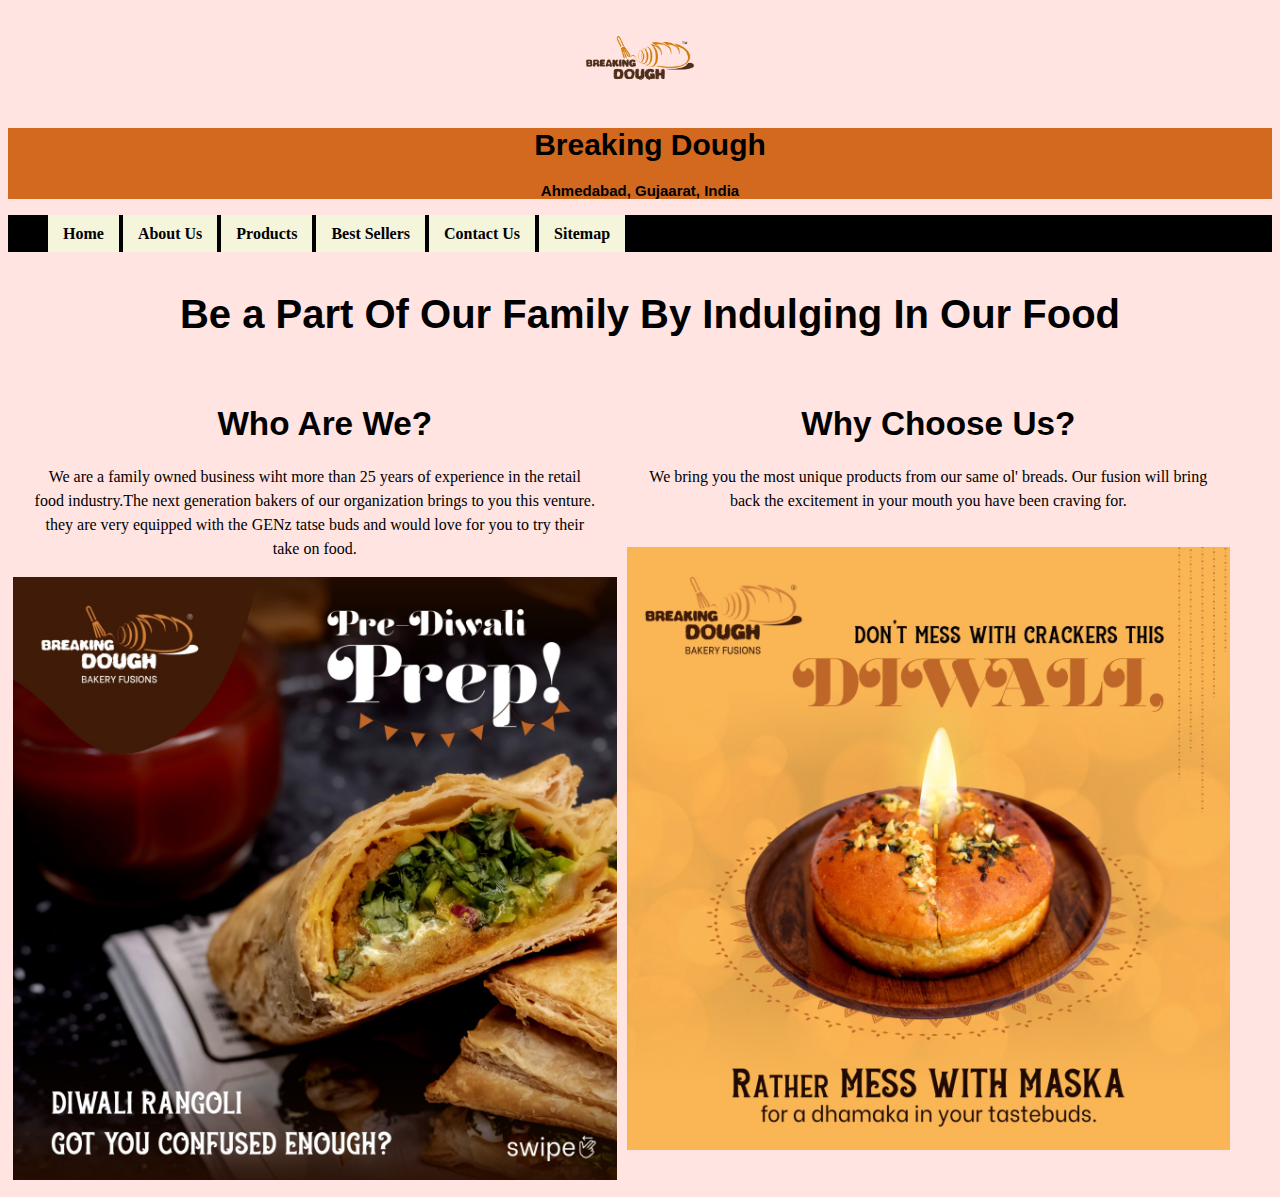
<file: index.html>
<!DOCTYPE html>
<html lang="en">
<head>
    <meta charset="UTF-8">
    <meta http-equiv="X-UA-Compatible" content="IE=edge">
    <meta name="viewport" content="width=device-width, initial-scale=1.0">
    <link rel="icon" type="image/png" sizes="32x32" href="images/favicon-32x32.png">
    <title>Home</title>
    <style>
         body {background:mistyrose;}
        .m1 {text-align: center; font-family: 'Lucida Sans', 'Lucida Sans Regular', 'Lucida Grande', 'Lucida Sans Unicode', Geneva, Verdana, sans-serif; font-size: 30px;}
        .s1{text-align: center; font-family: Arial, Helvetica, sans-serif; font-size: 15px;}
        .logo{width: 200-px; height: 100px; display: block; margin-left: auto; margin-right: auto; border-radius: 50%;}
        .sec1{ background-color:chocolate;}
        nav{background-color: black; display: block;}
        nav ul {list-style: none;}
        ul {display: block; margin-block-start: 1em; margin-block-end: 1em; margin-inline-end: 0px; margin-inline-start: 0px; padding-inline-start: 40px;}
        nav ul li {display: inline-block; padding: 10px 15px 9px 15px; background-color:beige ; font-weight: bold;}
        a {text-decoration: solid; color: black;}
        
        form {
            background-color:chocolate;
            border: solid 3px black;
            padding: 10px;
            font-family: Cambria, Cochin, Georgia, Times, 'Times New Roman', serif;
            margin-left: auto; 
            margin-right: auto; 
            width: 80%; 
        }
        h3 { 
            font-family: 'Franklin Gothic Medium', 'Arial Narrow', Arial, sans-serif;
            text-align: center;
            margin-left: 20px;
            font-size: 30pt;
        }
        p {
            font-family: Cambria, Cochin, Georgia, Times, 'Times New Roman', serif;
            font-size: 12pt;  
            line-height: 1.5em;
            margin-left: 20px;
            margin-right: 20px;
            text-align: center;
        }
        h1 {
            font-family: 'Franklin Gothic Medium', 'Arial Narrow', Arial, sans-serif;
            text-align: center;
            margin-left: 20px;
            font-size: 25pt;
        }
        iframe {
         text-align: center;
         }
         .column {
         float: left;
         width: 47.75%;
        padding: 5px;
        }
        .row::after {
            content: "";
            clear: both;
             display: table;
            }
        

    </style>
</head>
<body>
    <img class="logo" src="images/BREAKING DOUGH logo.png" alt="logo" title="Breaking Dough"/> 
    <div class="sec1">
    <h1 class="m1">Breaking Dough </h1> 
    <h2 class="s1">Ahmedabad, Gujaarat, India</h2>
    </div>
    <nav>
      <ul>
        <li>
          <a class="home" href="http://www.breakingdough.live/index.html">Home</a>
        </li>
        <li>
          <a class="about" href="http://www.breakingdough.live/aboutus.html">About Us</a>
        </li>
        <li>
          <a class="Products" href="http://www.breakingdough.live/products.html">Products</a>
        </li>
        <li>
          <a class="BestSellers" href="http://www.breakingdough.live/bestsellers.html">Best Sellers</a>
        </li>
        <li>
          <a class="contact" href="http://www.breakingdough.live/contact.html">Contact Us</a>
        </li>
        <li>
          <a class="sitemap" href="http://www.breakingdough.live/sitemap.html">Sitemap</a>
        </li>
        
      </ul>
    </nav>

</nav>
<h3>Be a Part Of Our Family By Indulging In Our Food </h3>

<div class="row">
    <div class="column">
    <h1>Who Are We?</h1>



    <p>We are a family owned business wiht more than 25 years of experience in the retail food industry.The next generation bakers of our organization brings to you this venture. they are very equipped with the GENz tatse buds and would love for you to try their take on food.</p>


    <img src="images/diwali.jpg" alt="img1" title="img 1" style="width:100%"/>
    
    </div>
    <div class="column">
    <h1>Why Choose Us?</h1>
    <p>We bring you the most unique products from our same ol' breads. Our fusion will bring back the excitement in your mouth you have been craving for.</p>

    <br>

    <img src="images/imgmwm.jpg"alt="img2" title="img2" style="width:100%" />
   
    </div>
    </div>
    
   

  </body>
  <!-- Global site tag (gtag.js) - Google Analytics -->
<script async src="https://www.googletagmanager.com/gtag/js?id=G-Z63ZRTLXZQ"></script>
<script>
  window.dataLayer = window.dataLayer || [];
  function gtag(){dataLayer.push(arguments);}
  gtag('js', new Date());

  gtag('config', 'G-Z63ZRTLXZQ');
</script>
  </html>
</file>
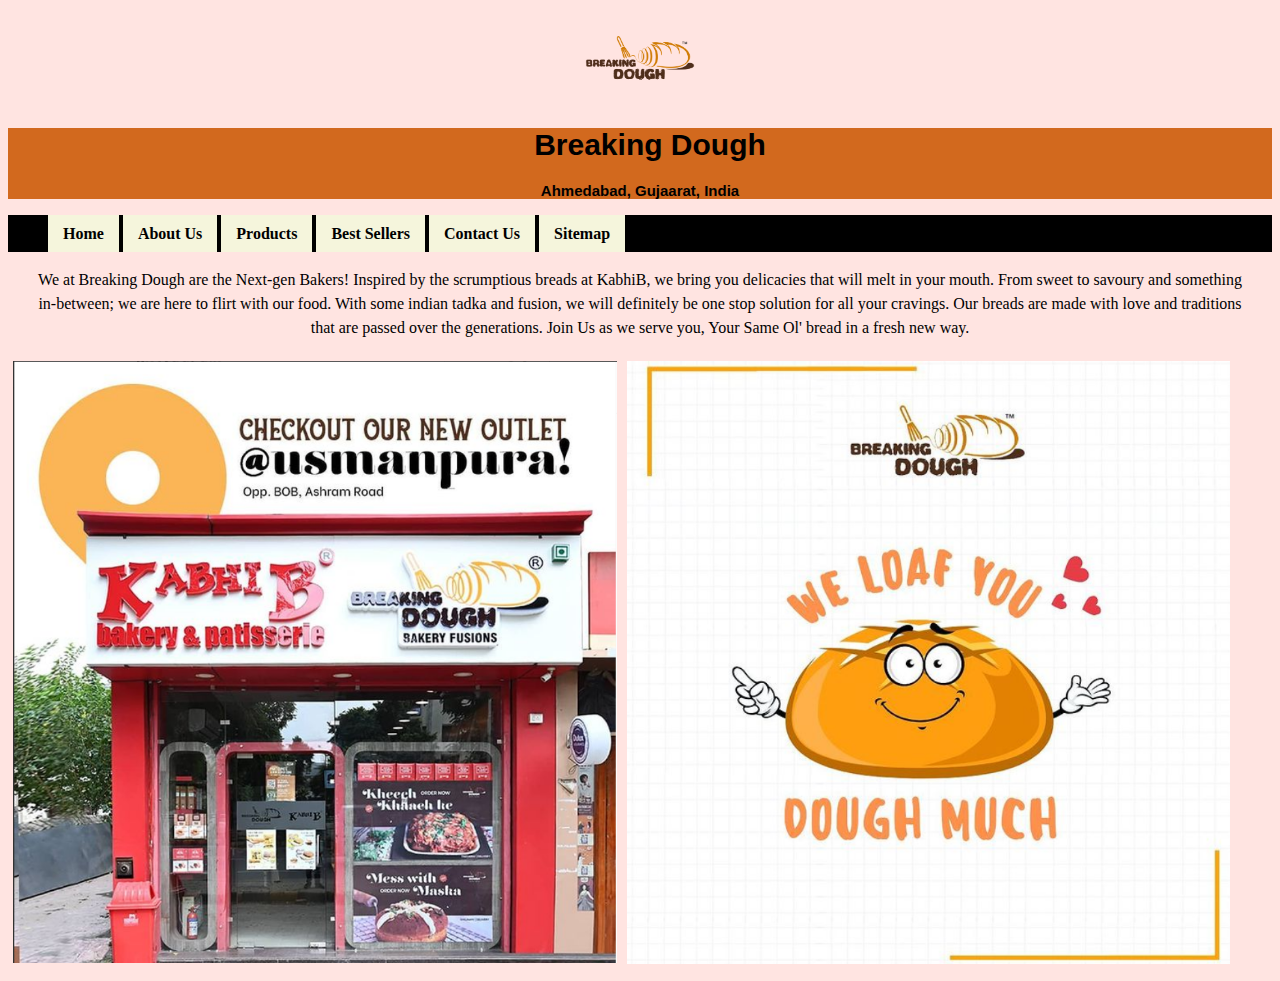
<file: aboutus.html>
<!DOCTYPE html>
<html lang="en">
<head>
    <meta charset="UTF-8">
    <meta http-equiv="X-UA-Compatible" content="IE=edge">
    <meta name="viewport" content="width=device-width, initial-scale=1.0">
    <link rel="icon" type="image/png" sizes="32x32" href="images/favicon-32x32.png">
    <title>About US</title>
    <style>
         body {background:mistyrose;}
        .m1 {text-align: center; font-family: 'Lucida Sans', 'Lucida Sans Regular', 'Lucida Grande', 'Lucida Sans Unicode', Geneva, Verdana, sans-serif; font-size: 30px;}
        .s1{text-align: center; font-family: Arial, Helvetica, sans-serif; font-size: 15px;}
        .logo{width: 200-px; height: 100px; display: block; margin-left: auto; margin-right: auto; border-radius: 50%;}
        .sec1{ background-color:chocolate;}
        nav{background-color: black; display: block;}
        nav ul {list-style: none;}
        ul {display: block; margin-block-start: 1em; margin-block-end: 1em; margin-inline-end: 0px; margin-inline-start: 0px; padding-inline-start: 40px;}
        nav ul li {display: inline-block; padding: 10px 15px 9px 15px; background-color:beige ; font-weight: bold;}
        a {text-decoration: solid; color: black;}
        
        form {
            background-color:chocolate;
            border: solid 3px black;
            padding: 10px;
            font-family: Cambria, Cochin, Georgia, Times, 'Times New Roman', serif;
            margin-left: auto; 
            margin-right: auto; 
            width: 80%; 
        }
        h3 { 
            font-family: 'Franklin Gothic Medium', 'Arial Narrow', Arial, sans-serif;
            text-align: left;
            margin-left: 20px;
            font-size: 20pt;
        }
        p {
            font-family: Cambria, Cochin, Georgia, Times, 'Times New Roman', serif;
            font-size: 12pt;  
            line-height: 1.5em;
            margin-left: 20px;
            margin-right: 20px;
            text-align: center;
        }
        h1 {
            font-family: 'Franklin Gothic Medium', 'Arial Narrow', Arial, sans-serif;
            text-align: left;
            margin-left: 20px;
            font-size: 25pt;
        }
        iframe {
         text-align: center;
         }
         .column {
         float: left;
         width: 47.75%;
        padding: 5px;
        }
        .row::after {
            content: "";
            clear: both;
             display: table;
            }
        

    </style>
</head>
<body>
    <img class="logo" src="images/BREAKING DOUGH logo.png" alt="logo" title="Breaking Dough"/> 
    <div class="sec1">
    <h1 class="m1">Breaking Dough </h1> 
    <h2 class="s1">Ahmedabad, Gujaarat, India</h2>
    </div>
    <nav>
      <ul>
        <li>
          <a class="home" href="http://www.breakingdough.live/index.html">Home</a>
        </li>
        <li>
          <a class="about" href="http://www.breakingdough.live/aboutus.html">About Us</a>
        </li>
        <li>
          <a class="Products" href="http://www.breakingdough.live/products.html">Products</a>
        </li>
        <li>
          <a class="BestSellers" href="http://www.breakingdough.live/bestsellers.html">Best Sellers</a>
        </li>
        <li>
          <a class="contact" href="http://www.breakingdough.live/contact.html">Contact Us</a>
        </li>
        <li>
          <a class="sitemap" href="http://www.breakingdough.live/sitemap.html">Sitemap</a>
        </li>
        
      </ul>
    </nav>

    <p>We at Breaking Dough are the Next-gen Bakers! Inspired by the scrumptious breads at KabhiB, we bring you delicacies that will melt in your mouth.
        From sweet to savoury and something in-between; we are here to flirt with our food. With some indian tadka and fusion, we will definitely be one stop solution for all your cravings. Our breads are made with love and traditions that are passed over the generations. Join Us as we serve you, Your Same Ol' bread in a fresh new way.  
    </p>
    <div class="row">
    <div class="column">
    <img src="images/Usmanpura.PNG" alt="usmanpura" title="Usmanpura" style="width:100%"/>
    </div>
    <div class="column">
    <img src="images/ad.PNG" alt="as" title="ad" style="width:100%" />
    </div>
    </div>
</body>
</html>
</file>
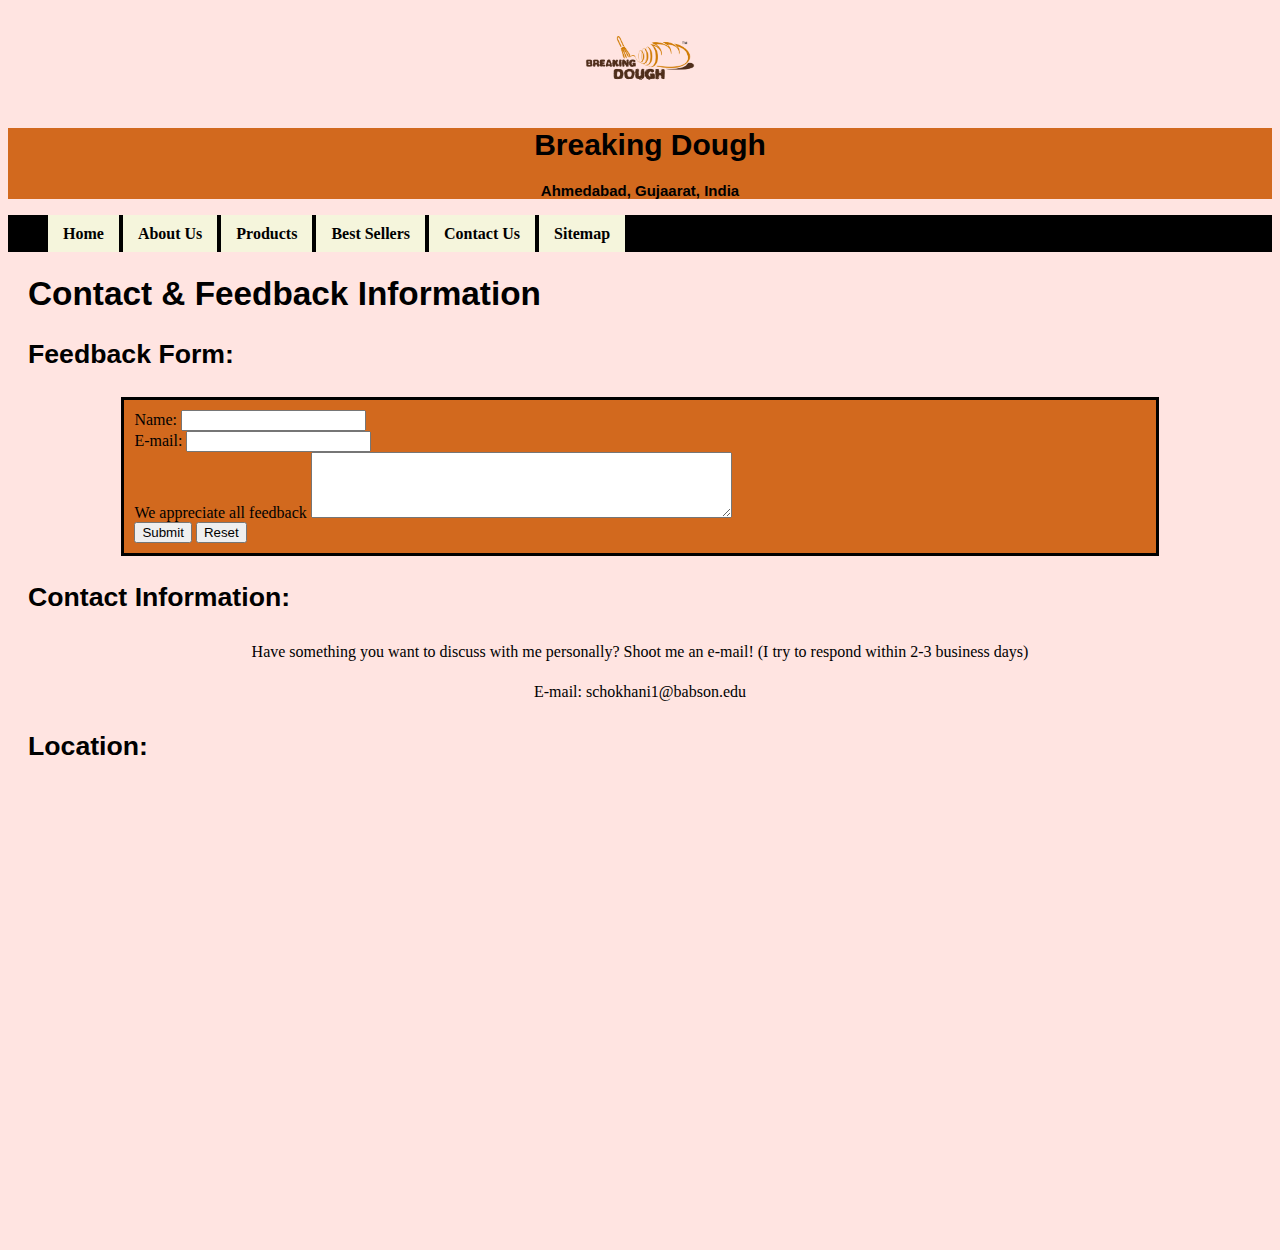
<file: conatct.html>
<!DOCTYPE html>
<html lang="en">
<head>
    <meta charset="UTF-8">
    <meta http-equiv="X-UA-Compatible" content="IE=edge">
    <meta name="viewport" content="width=device-width, initial-scale=1.0">
    <link rel="icon" type="image/png" sizes="32x32" href="images/favicon-32x32.png">
    <title>Contact Us</title>
    <style>
         body {background:mistyrose;}
        .m1 {text-align: center; font-family: 'Lucida Sans', 'Lucida Sans Regular', 'Lucida Grande', 'Lucida Sans Unicode', Geneva, Verdana, sans-serif; font-size: 30px;}
        .s1{text-align: center; font-family: Arial, Helvetica, sans-serif; font-size: 15px;}
        .logo{width: 200-px; height: 100px; display: block; margin-left: auto; margin-right: auto; border-radius: 50%;}
        .sec1{ background-color:chocolate;}
        nav{background-color: black; display: block;}
        nav ul {list-style: none;}
        ul {display: block; margin-block-start: 1em; margin-block-end: 1em; margin-inline-end: 0px; margin-inline-start: 0px; padding-inline-start: 40px;}
        nav ul li {display: inline-block; padding: 10px 15px 9px 15px; background-color:beige ; font-weight: bold;}
        a {text-decoration: solid; color: black;}
        
        form {
            background-color:chocolate;
            border: solid 3px black;
            padding: 10px;
            font-family: Cambria, Cochin, Georgia, Times, 'Times New Roman', serif;
            margin-left: auto; 
            margin-right: auto; 
            width: 80%; 
        }
        h3 { 
            font-family: 'Franklin Gothic Medium', 'Arial Narrow', Arial, sans-serif;
            text-align: left;
            margin-left: 20px;
            font-size: 20pt;
        }
        p {
            font-family: Cambria, Cochin, Georgia, Times, 'Times New Roman', serif;
            font-size: 12pt;  
            line-height: 1.5em;
            margin-left: 20px;
            margin-right: 20px;
            text-align: center;
        }
        h1 {
            font-family: 'Franklin Gothic Medium', 'Arial Narrow', Arial, sans-serif;
            text-align: left;
            margin-left: 20px;
            font-size: 25pt;
        }
        iframe {
         text-align: center;
         }
         .column {
         float: left;
         width: 47.75%;
        padding: 5px;
        }
        .row::after {
            content: "";
            clear: both;
             display: table;
            }
        

    </style>
</head>
<body>
    <img class="logo" src="images/BREAKING DOUGH logo.png" alt="logo" title="Breaking Dough"/> 
    <div class="sec1">
    <h1 class="m1">Breaking Dough </h1> 
    <h2 class="s1">Ahmedabad, Gujaarat, India</h2>
    </div>
    <nav>
      <ul>
        <li>
          <a class="home" href="http://www.breakingdough.live/index.html">Home</a>
        </li>
        <li>
          <a class="about" href="http://www.breakingdough.live/aboutus.html">About Us</a>
        </li>
        <li>
          <a class="Products" href="http://www.breakingdough.live/products.html">Products</a>
        </li>
        <li>
          <a class="BestSellers" href="http://www.breakingdough.live/bestsellers.html">Best Sellers</a>
        </li>
        <li>
          <a class="contact" href="http://www.breakingdough.live/contact.html">Contact Us</a>
        </li>
        <li>
          <a class="sitemap" href="http://www.breakingdough.live/sitemap.html">Sitemap</a>
        </li>
        
      </ul>
    </nav>

  
    <h1>Contact & Feedback Information</h1>

    <div class="contactform">
    <h3>Feedback Form:</h3>
        <form id="contact" action="contact.html">
            <div class="name">
                <label for="name">Name:</label>
                <input type="text" name="userName">
            </div>
            <div class="email">
                <label for="email">E-mail:</label>
                <input type="email" name="userEmail">
            </div>
            <div class="comment">
                <label for="comment">We appreciate all feedback</label>
                <textarea name="userComment" rows="4" cols="50"></textarea>
            </div>
            <div>
                <input type="button" value="Submit" id="submit-btn"/>
                <input type="reset" value="Reset" id="reset-btn"/>
            </div>
        </form>
        <div>
            <p id="message">

            </p>
        </div>
    </div>

</div>

    <div class="contactinfo">
    <h3>Contact Information:</h3>
        <p>Have something you want to discuss with me personally? Shoot me an e-mail! (I try to respond within 2-3 business days)</p>
        <p>E-mail: <a href="schokhani1@babson.edu">schokhani1@babson.edu</a></p>
    </div> 
    
    <div>
        <h3>Location:</h3>
        <iframe
          src="https://www.google.com/maps/embed?pb=!1m18!1m12!1m3!1d6490.88061018181!2d72.49073985053197!3d23.02628634168016!2m3!1f0!2f0!3f0!3m2!1i1024!2i768!4f13.1!3m3!1m2!1s0x395e9bb7a54b4615%3A0x1be03d2e520f2cc9!2sBreaking%20Dough!5e0!3m2!1sen!2sus!4v1635806123931!5m2!1sen!2sus" width="600" height="450" style="border:0;" allowfullscreen="" loading="lazy">
          width="100%"
          height="100%"
          style="border: 0"
          allowfullscreen=""
          loading="lazy"
        </iframe>
      </div>
      </div>
        
    
</body>
</html>
</file>
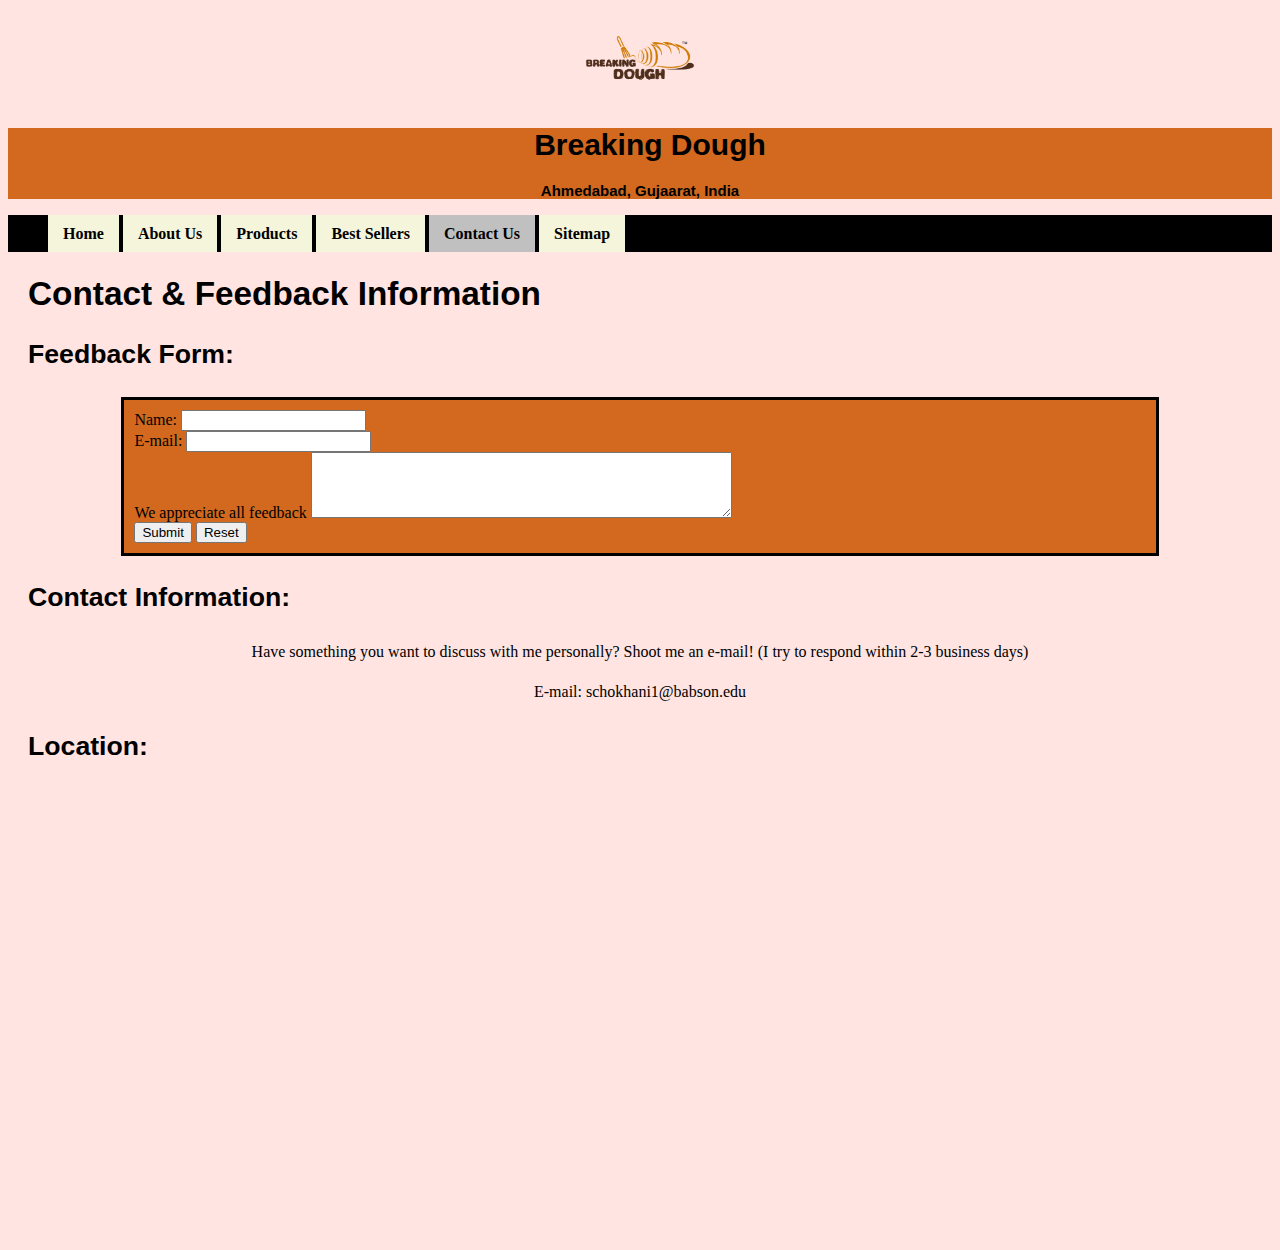
<file: contact.html>
<!DOCTYPE html>
<html lang="en">
  <head>
    <meta charset="UTF-8" />
    <meta http-equiv="X-UA-Compatible" content="IE=edge" />
    <meta name="viewport" content="width=device-width, initial-scale=1.0" />
    <link
      rel="icon"
      type="image/png"
      sizes="32x32"
      href="images/favicon-32x32.png"
    />
    <title>Contact Us</title>
    <style>
      body {
        background: mistyrose;
      }
      .m1 {
        text-align: center;
        font-family: "Lucida Sans", "Lucida Sans Regular", "Lucida Grande",
          "Lucida Sans Unicode", Geneva, Verdana, sans-serif;
        font-size: 30px;
      }
      .s1 {
        text-align: center;
        font-family: Arial, Helvetica, sans-serif;
        font-size: 15px;
      }
      .logo {
        width: 200-px;
        height: 100px;
        display: block;
        margin-left: auto;
        margin-right: auto;
        border-radius: 50%;
      }
      .sec1 {
        background-color: chocolate;
      }
      nav {
        background-color: black;
        display: block;
      }
      nav ul {
        list-style: none;
      }
      ul {
        display: block;
        margin-block-start: 1em;
        margin-block-end: 1em;
        margin-inline-end: 0px;
        margin-inline-start: 0px;
        padding-inline-start: 40px;
      }
      nav ul li {
        display: inline-block;
        padding: 10px 15px 9px 15px;
        background-color: beige;
        font-weight: bold;
      }
      a {
        text-decoration: solid;
        color: black;
      }

      form {
        background-color: chocolate;
        border: solid 3px black;
        padding: 10px;
        font-family: Cambria, Cochin, Georgia, Times, "Times New Roman", serif;
        margin-left: auto;
        margin-right: auto;
        width: 80%;
      }
      h3 {
        font-family: "Franklin Gothic Medium", "Arial Narrow", Arial, sans-serif;
        text-align: left;
        margin-left: 20px;
        font-size: 20pt;
      }
      p {
        font-family: Cambria, Cochin, Georgia, Times, "Times New Roman", serif;
        font-size: 12pt;
        line-height: 1.5em;
        margin-left: 20px;
        margin-right: 20px;
        text-align: center;
      }
      h1 {
        font-family: "Franklin Gothic Medium", "Arial Narrow", Arial, sans-serif;
        text-align: left;
        margin-left: 20px;
        font-size: 25pt;
      }
      iframe {
        text-align: center;
      }
      .column {
        float: left;
        width: 47.75%;
        padding: 5px;
      }
      .row::after {
        content: "";
        clear: both;
        display: table;
      }
      .active {
        background-color: silver;
      }
    </style>
  </head>
  <body>
    <img
      class="logo"
      src="images/BREAKING DOUGH logo.png"
      alt="logo"
      title="Breaking Dough"
    />
    <div class="sec1">
      <h1 class="m1">Breaking Dough</h1>
      <h2 class="s1">Ahmedabad, Gujaarat, India</h2>
    </div>
    <nav>
      <ul>
        <li>
          <a class="home" href="http://www.breakingdough.live/index.html"
            >Home</a
          >
        </li>
        <li>
          <a class="about" href="http://www.breakingdough.live/aboutus.html"
            >About Us</a
          >
        </li>
        <li>
          <a class="Products" href="http://www.breakingdough.live/products.html"
            >Products</a
          >
        </li>
        <li>
          <a
            class="BestSellers"
            href="http://www.breakingdough.live/bestsellers.html"
            >Best Sellers</a
          >
        </li>
        <li class="active">
          <a class="contact" href="http://www.breakingdough.live/contact.html"
            >Contact Us</a
          >
        </li>
        <li>
          <a class="sitemap" href="http://www.breakingdough.live/sitemap.html"
            >Sitemap</a
          >
        </li>
      </ul>
    </nav>

    <h1>Contact & Feedback Information</h1>

    <div class="contactform">
      <h3>Feedback Form:</h3>
      <form id="contact" action="">
        <div class="name">
          <label for="name">Name:</label>
          <input type="text" id="name" name="userName" required />
        </div>
        <div class="email">
          <label for="email">E-mail:</label>
          <input type="email" name="userEmail" id="email" required />
        </div>
        <div class="comment">
          <label for="comment">We appreciate all feedback</label>
          <textarea
            name="userComment"
            rows="4"
            cols="50"
            id="comment"
            required
          ></textarea>
        </div>
        <div>
          <input type="submit" value="Submit" id="submit-btn" />
          <input type="reset" value="Reset" id="reset-btn" />
        </div>
      </form>
      <div>
        <p id="message"></p>
      </div>
    </div>

    <div class="contactinfo">
      <h3>Contact Information:</h3>
      <p>
        Have something you want to discuss with me personally? Shoot me an
        e-mail! (I try to respond within 2-3 business days)
      </p>
      <p>E-mail: <a href="schokhani1@babson.edu">schokhani1@babson.edu</a></p>
    </div>
    <div>
      <h3>Location:</h3>
      <iframe
        src="https://www.google.com/maps/embed?pb=!1m18!1m12!1m3!1d6490.88061018181!2d72.49073985053197!3d23.02628634168016!2m3!1f0!2f0!3f0!3m2!1i1024!2i768!4f13.1!3m3!1m2!1s0x395e9bb7a54b4615%3A0x1be03d2e520f2cc9!2sBreaking%20Dough!5e0!3m2!1sen!2sus!4v1635806123931!5m2!1sen!2sus"
        width="600"
        height="450"
        style="border: 0"
        allowfullscreen=""
        loading="lazy"
      >
        width="100%" height="100%" style="border: 0" allowfullscreen=""
        loading="lazy"
      </iframe>
    </div>

    <script>
      // getting the elements
      const form = document.querySelector("form");
      const submitMessage = document.querySelector("#message");

      // form submit event handler
      form.addEventListener("submit", function (e) {
        // preventing the default behaviour of submit form
        e.preventDefault();
        // showing the message
        submitMessage.innerHTML =
          "Thanks a lot for contacting us! We will get back to you shortly! :D";
      });
    </script>
  </body>
</html>
</file>
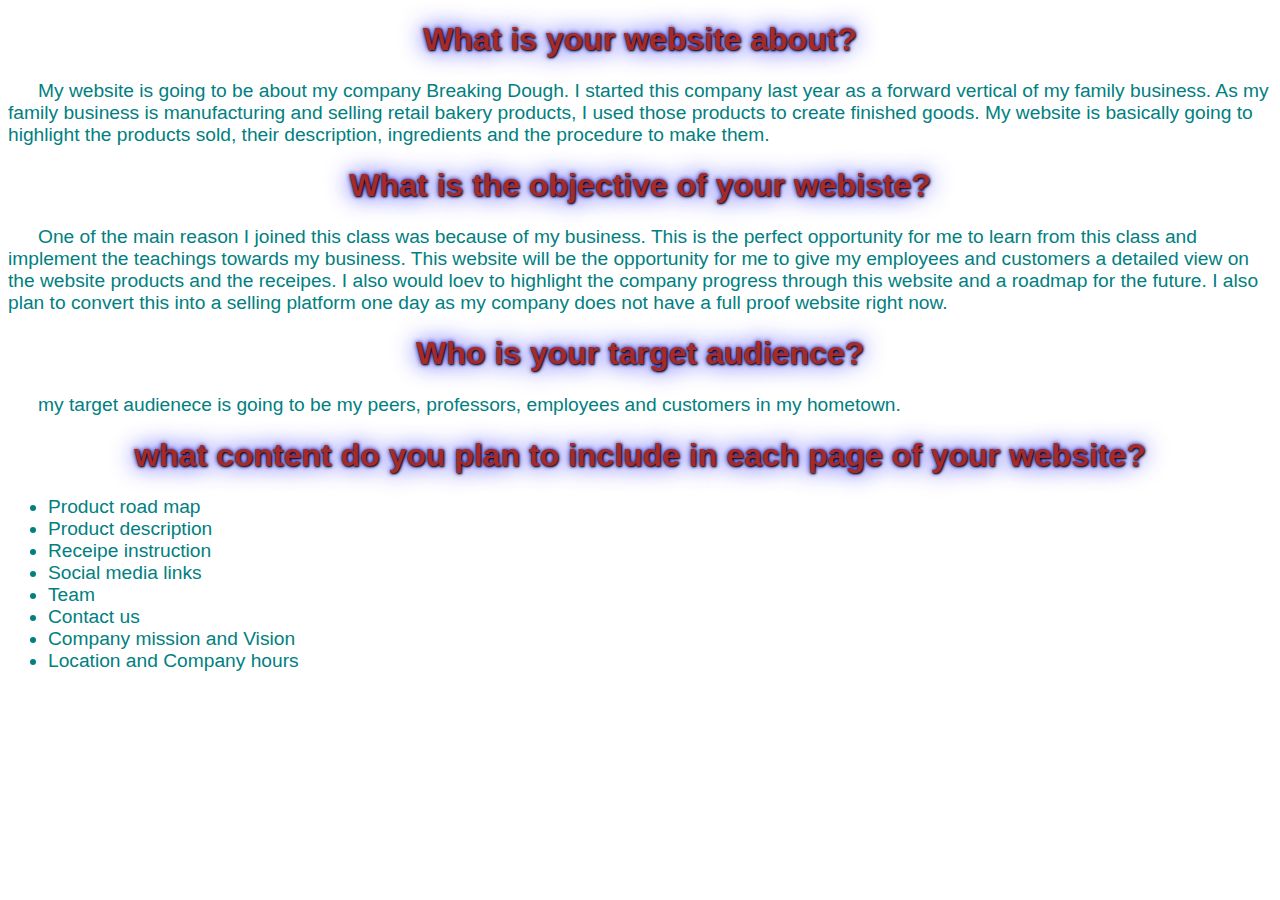
<file: proposal.html>
<!DOCTYPE html>
<html lang="en">
<head>
    <meta charset="UTF-8">
    <meta http-equiv="X-UA-Compatible" content="IE=edge">
    <meta name="viewport" content="width=device-width, initial-scale=1.0">
    <title>Project Proposal</title>
    <style>
    h1{
        font-family: sans-serif;
        color:brown;
        text-align: center;
        text-shadow: 1px 1px 2px black, 0 0 25px blue, 0 0 5px darkblue;
    }
    p{
            font-family: sans-serif;
            color: teal;
            font-size: 1.2em;
            text-indent: 30px;
        }
        ul{
            font-family: sans-serif;
            color: teal;
            font-size: 1.2em;

        }
        </style>
</head>
<body>
    <h1>What is your website about?</h1>
    <p>
        My website is going to be about my company Breaking Dough. I started this company last year as a forward vertical of my family business.
        As my family business is manufacturing and selling retail bakery products, I used those products to create finished goods. My website is basically going to highlight 
        the products sold, their description, ingredients and the procedure to make them. </p>

    <h1> What is the objective of your webiste?</h1>
    <p>
        One of the main reason I joined this class was because of my business. This is the perfect opportunity for me to learn from this class and implement the teachings towards my business.
        This website will be the opportunity for me to give my employees and customers a detailed view on the website products and the receipes. I also would loev to highlight the company progress through this website and a roadmap for the future.
        I also plan to convert this into a selling platform one day as my company does not have a full proof website right now.
    </p>
    <h1> Who is your target audience?</h1>
    <p>my target audienece is going to be my peers, professors, employees and customers in my hometown. </p>
    <h1> what content do you plan to include in each page of your website?</h1>
    <p> 
        <ul>
            <li>Product road map</li>
            <li>Product description</li>
            <li>Receipe instruction</li>
            <li>Social media links</li>
            <li>Team</li>
            <li>Contact us</li>
            <li>Company mission and Vision</li>
            <li>Location and Company hours</li>
        </ul>

    </p>
</body>
</html>
</file>
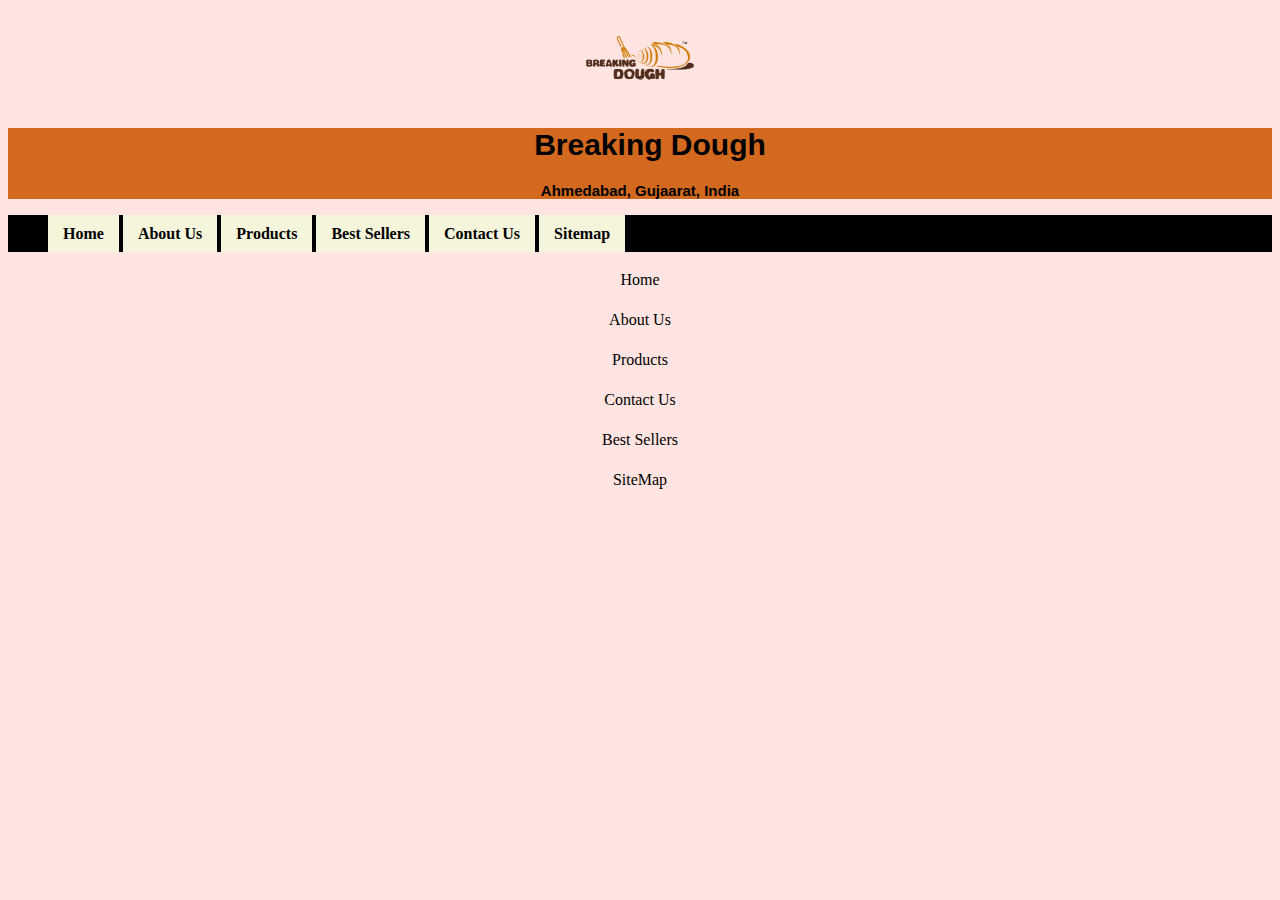
<file: sitemap.html>
<!DOCTYPE html>
<html lang="en">
<head>
    <meta charset="UTF-8">
    <meta http-equiv="X-UA-Compatible" content="IE=edge">
    <meta name="viewport" content="width=device-width, initial-scale=1.0">
    <link rel="icon" type="image/png" sizes="32x32" href="images/favicon-32x32.png">
    <title>SiteMap</title>
    <style>
        body {background:mistyrose;}
        .m1 {text-align: center; font-family: 'Lucida Sans', 'Lucida Sans Regular', 'Lucida Grande', 'Lucida Sans Unicode', Geneva, Verdana, sans-serif; font-size: 30px;}
        .s1{text-align: center; font-family: Arial, Helvetica, sans-serif; font-size: 15px;}
        .logo{width: 200-px; height: 100px; display: block; margin-left: auto; margin-right: auto; border-radius: 50%;}
        .sec1{ background-color:chocolate;}
        nav{background-color: black; display: block;}
        nav ul {list-style: none;}
        ul {display: block; margin-block-start: 1em; margin-block-end: 1em; margin-inline-end: 0px; margin-inline-start: 0px; padding-inline-start: 40px;}
        nav ul li {display: inline-block; padding: 10px 15px 9px 15px; background-color:beige ; font-weight: bold;}
        a {text-decoration: solid; color: black;}
        
        form {
            background-color:chocolate;
            border: solid 3px black;
            padding: 10px;
            font-family: Cambria, Cochin, Georgia, Times, 'Times New Roman', serif;
            margin-left: auto; 
            margin-right: auto; 
            width: 80%; 
        }
        h3 { 
            font-family: 'Franklin Gothic Medium', 'Arial Narrow', Arial, sans-serif;
            text-align: left;
            margin-left: 20px;
            font-size: 20pt;
        }
        p {
            font-family: Cambria, Cochin, Georgia, Times, 'Times New Roman', serif;
            font-size: 12pt;  
            line-height: 1.5em;
            margin-left: 20px;
            margin-right: 20px;
            text-align: center;
        }
        h1 {
            font-family: 'Franklin Gothic Medium', 'Arial Narrow', Arial, sans-serif;
            text-align: left;
            margin-left: 20px;
            font-size: 25pt;
        }
        iframe {
         text-align: center;
         }
         .column {
         float: left;
         width: 47.75%;
        padding: 5px;
        }
        .row::after {
            content: "";
            clear: both;
             display: table;
            }
        

    </style>
</head>
<body>
    <img class="logo" src="images/BREAKING DOUGH logo.png" alt="logo" title="Breaking Dough"/> 
    <div class="sec1">
    <h1 class="m1">Breaking Dough </h1> 
    <h2 class="s1">Ahmedabad, Gujaarat, India</h2>
    </div>
    <nav>
      <ul>
        <li>
          <a class="home" href="http://www.breakingdough.live/index.html">Home</a>
        </li>
        <li>
          <a class="about" href="http://www.breakingdough.live/aboutus.html">About Us</a>
        </li>
        <li>
          <a class="Products" href="http://www.breakingdough.live/products.html">Products</a>
        </li>
        <li>
          <a class="BestSellers" href="http://www.breakingdough.live/bestsellers.html">Best Sellers</a>
        </li>
        <li>
          <a class="contact" href="http://www.breakingdough.live/contact.html">Contact Us</a>
        </li>
        <li>
          <a class="sitemap" href="http://www.breakingdough.live/sitemap.html">Sitemap</a>
        </li>
        
      </ul>
    </nav>

</div>
<p><a href="http://www.breakingdough.live/index.html">Home</a></p> 
 <p><a href="http://www.breakingdough.live/aboutus.html">About Us</a></p>
 <p><a href="http://www.breakingdough.live/products.html">Products</a></p>
<p><a href="http://www.breakingdough.live/contact.html">Contact Us</a></p>
<p><a href="http://www.breakingdough.live/bestsellers.html">Best Sellers</a></p>
 <p><a href="http://www.breakingdough.live/sitemap.html">SiteMap</a></p>

</body>
</html>
</file>
